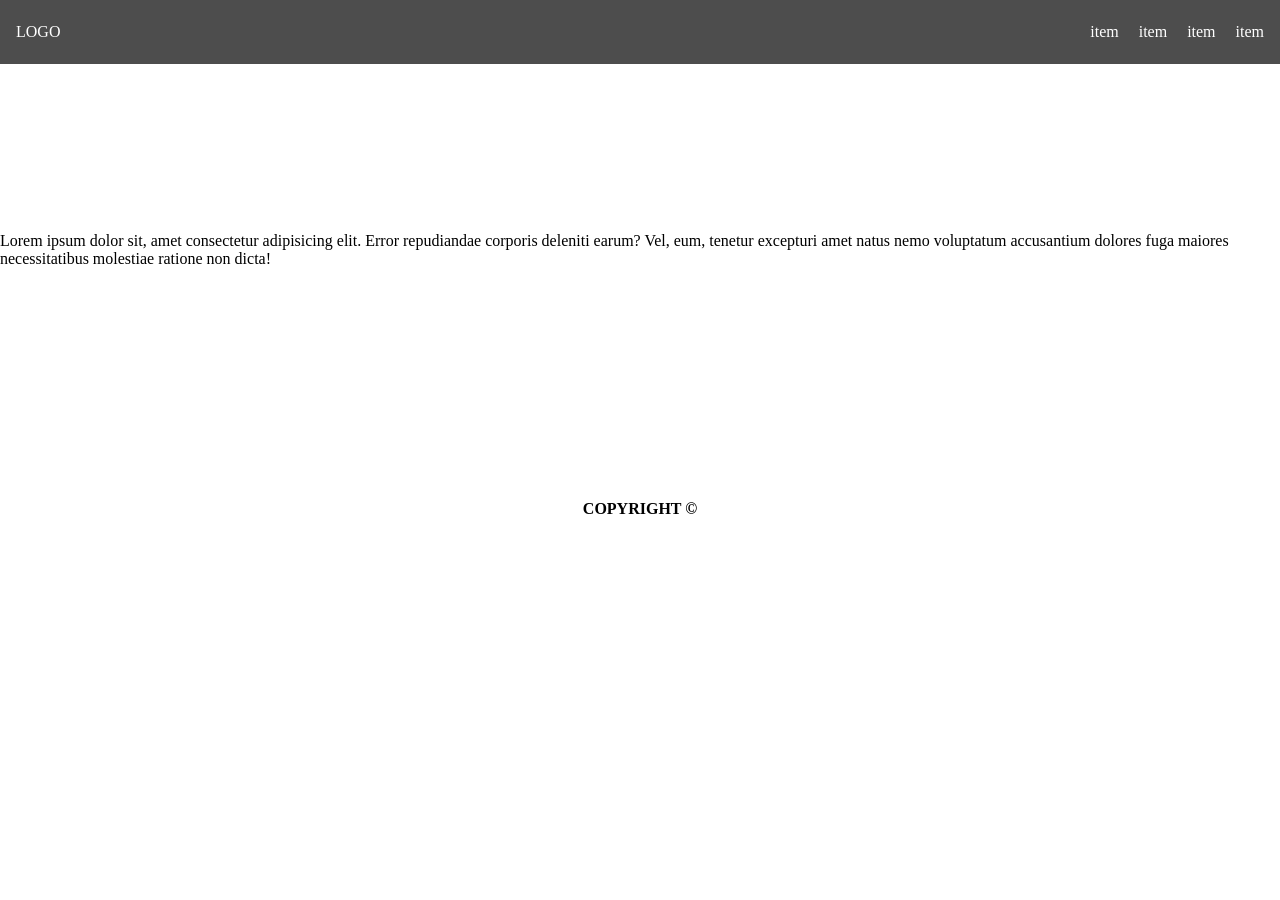
<file: index.html>
<!DOCTYPE html>
<html lang="pt-br">

<head>
  <meta charset="UTF-8">
  <meta name="viewport" content="width=device-width, initial-scale=1.0">
  <title>Ai q legal</title>
  <link rel="stylesheet" href="style.css">
  <link rel="sortcut icon" href="icone.ico" type="image/x-icon" />
</head>

<body>
  <div class="nav">
    <div style="padding: 0 1em;">LOGO</div>
    <div>
      <a class="nav-item" href="">item</a>
      <a class="nav-item" href="">item</a>
      <a class="nav-item" href="">item</a>
      <a class="nav-item" href="">item</a>
    </div>
  </div>

  <div style="height: 500px; display: flex; align-items: center;">Lorem ipsum dolor sit, amet consectetur adipisicing
    elit. Error
    repudiandae corporis
    deleniti earum? Vel, eum,
    tenetur excepturi amet natus nemo voluptatum accusantium dolores fuga maiores necessitatibus molestiae ratione non
    dicta!
  </div>

  <footer style="text-align: center;">
    <strong> COPYRIGHT ©</strong>
  </footer>
</body>

</html>
</file>
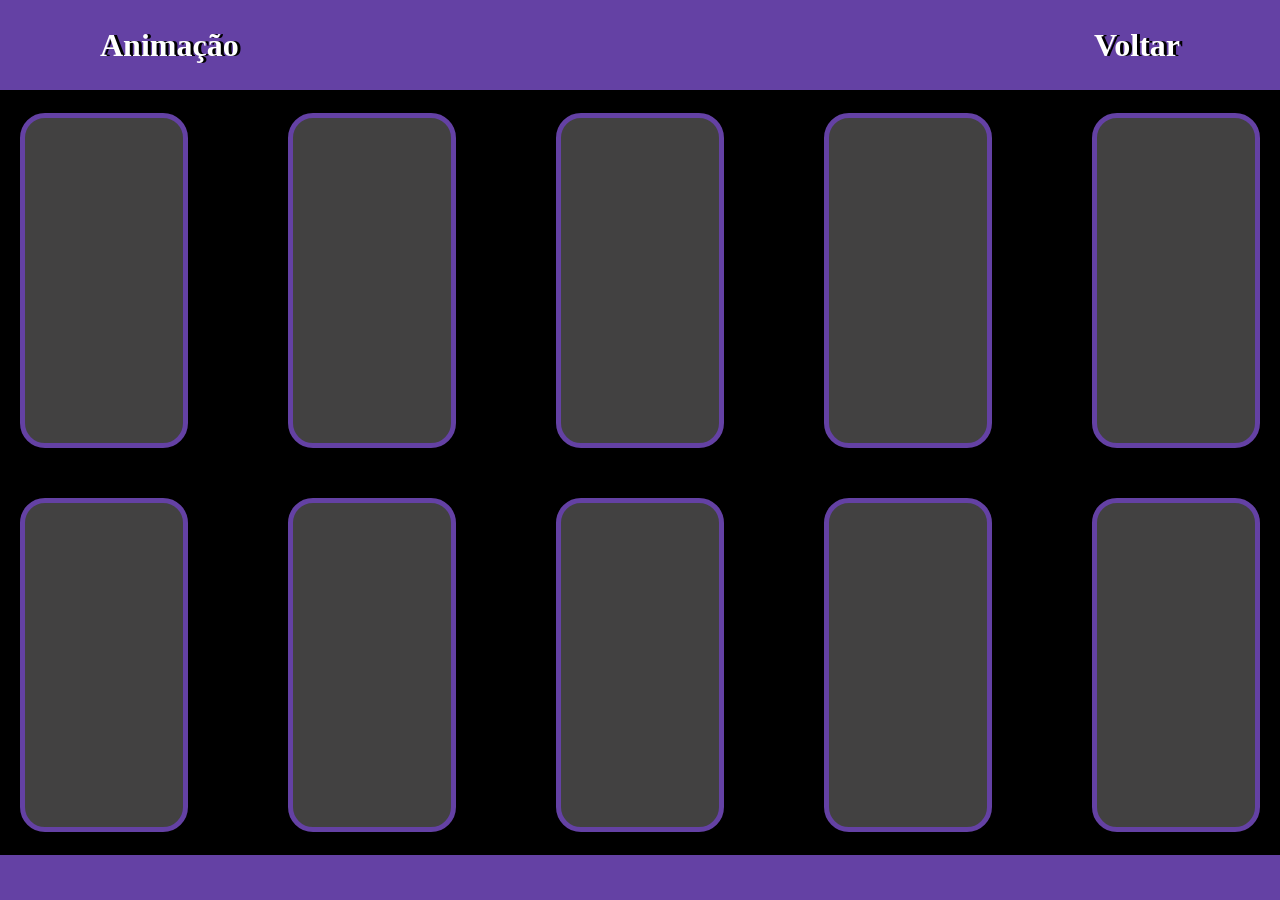
<file: categorias/animacao.html>
<!DOCTYPE html>
<html lang="en">

<head>
  <meta charset="UTF-8">
  <meta name="viewport" content="width=device-width, initial-scale=1.0">
  <link rel="stylesheet" href="style-categoria.css">
  <link rel="shortcut icon" href="../icone.png" type="image/x-icon" />
  <title>Animação - Categoria</title>
</head>

<body>
  <div class="container">
    <div class="header">
      <h1 class="titulo" style="margin-left: 100px;">Animação</h1>
      <h1 class="titulo" style="margin-right: 100px;"><a href="../home.html">Voltar</a></h1>
    </div>
    <div class="main">
      <a class="filme" href="" style="background-image: url(https://images-na.ssl-images-amazon.com/images/I/81zbSEXnDOL.jpg);
        background-size: cover; background-position: center;"></a>
      <a class="filme" href="" style="background-image: url(https://upload.wikimedia.org/wikipedia/pt/4/4f/Frozen_2_poster.jpg);
        background-size: cover; background-position: center;"></a>
      <a class="filme" href="" style="background-image: url(https://i.pinimg.com/originals/a4/90/ed/a490edd733f1122fb9f2e773ffec7c66.jpg);
        background-size: cover; background-position: center;"></a>
      <a class="filme" href="" style="background-image: url(https://i.pinimg.com/originals/ba/f1/c0/baf1c0e15756f99ec6076fd1bc8b5e4d.jpg);
        background-size: cover; background-position: center;"></a>
      <a class="filme" href="" style="background-image: url(https://i.pinimg.com/originals/96/f1/4b/96f14b31a537b1074e0a1fa21ccecba7.jpg);
        background-size: cover; background-position: center;"></a>
      <a class="filme" href="" style="background-image: url(https://br.web.img2.acsta.net/medias/nmedia/18/91/54/02/20150796.jpg);
        background-size: cover; background-position: center;"></a>
      <a class="filme" href="" style="background-image: url(https://br.web.img3.acsta.net/pictures/19/06/17/16/48/5870818.jpg);
        background-size: cover; background-position: center;"></a>
      <a class="filme" href="" style="background-image: url(https://upload.wikimedia.org/wikipedia/pt/d/d1/The_Lion_King_%282019%29.jpg);
        background-size: cover; background-position: center;"></a>
      <a class="filme" href="" style="background-image: url(https://uauposters.com.br/media/catalog/product/cache/1/image/9df78eab33525d08d6e5fb8d27136e95/2/0/201906131384-uau-posters-filmes-infantis-toy-story-4.jpg);
        background-size: cover; background-position: center;"></a>
      <a class="filme" href="" style="background-image: url(https://uauposters.com.br/media/catalog/product/cache/1/image/9df78eab33525d08d6e5fb8d27136e95/2/2/224220140608-uau-posters-filmes-infantis-animacao-os-incriveis-the-incredibles--4.jpg);
        background-size: cover; background-position: center;"></a>
    </div>
    <div class="footer"></div>
  </div>
</body>
<script src=""></script>

</html>
</file>
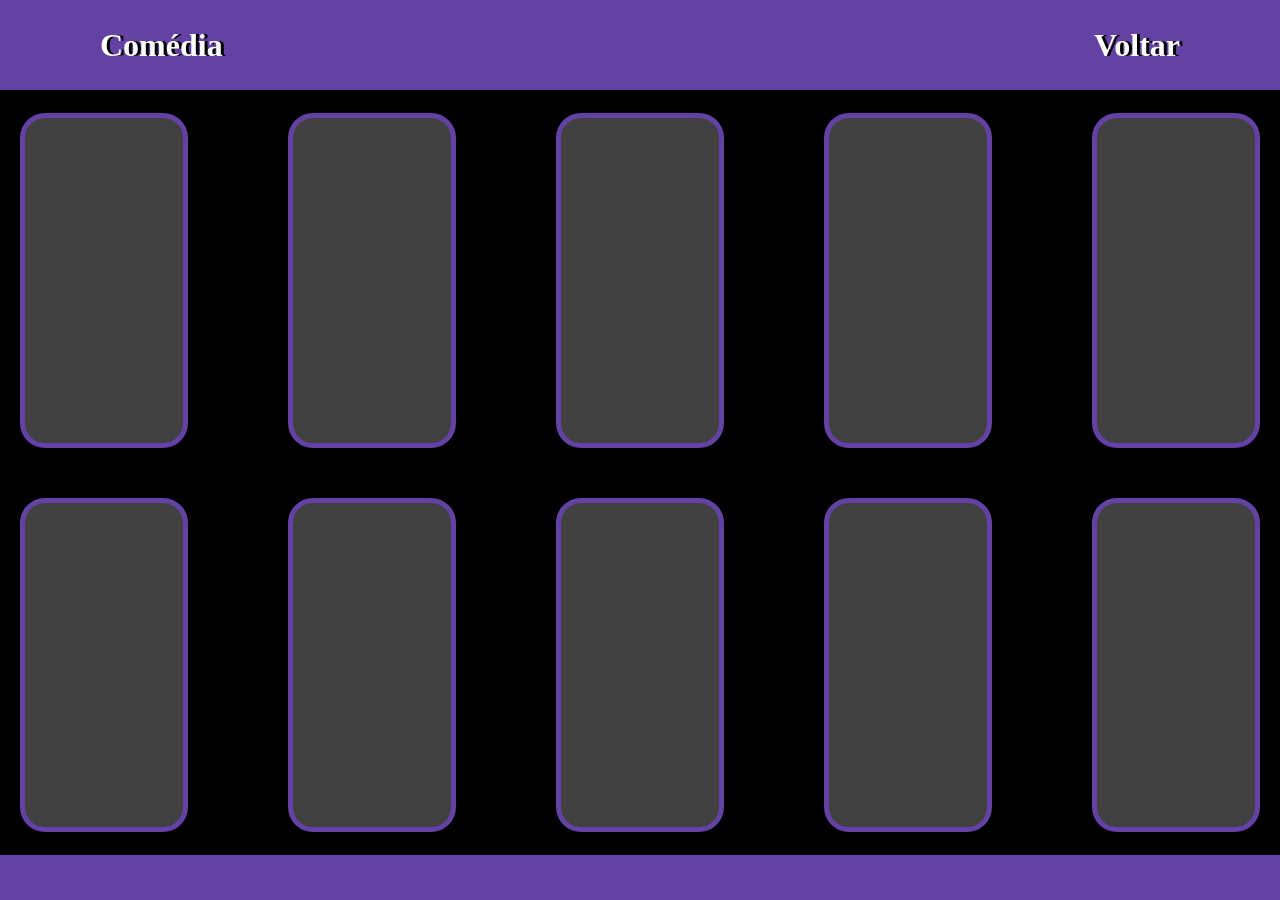
<file: categorias/comedia.html>
<!DOCTYPE html>
<html lang="en">

<head>
  <meta charset="UTF-8">
  <meta name="viewport" content="width=device-width, initial-scale=1.0">
  <link rel="stylesheet" href="style-categoria.css">
  <link rel="shortcut icon" href="../icone.png" type="image/x-icon" />
  <title>Comédia - Categoria</title>
</head>

<body>
  <div class="container">
    <div class="header">
      <h1 class="titulo" style="margin-left: 100px;">Comédia</h1>
      <h1 class="titulo" style="margin-right: 100px;"><a href="../home.html">Voltar</a></h1>
    </div>
    <div class="main">
      <a class="filme" href="" style="background-image: url(https://ae01.alicdn.com/kf/HTB1JDx1ib1YBuNjSszeq6yblFXam/Custom-Canvas-Wall-Art-Deadpool-Poster-Deadpool-Marvel-Superhero-Sticker-Ryan-Reynolds-Movie-Wallpaper-Dining-Room.jpg);
        background-size: cover; background-position: center;"></a>
      <a class="filme" href="" style="background-image: url(https://divisaoalfa.com.br/wp-content/uploads/2018/04/Deadpool-2-capa.jpg);
        background-size: cover; background-position: center;"></a>
      <a class="filme" href="" style="background-image: url(https://uauposters.com.br/media/catalog/product/cache/1/image/9df78eab33525d08d6e5fb8d27136e95/1/6/166720140525-uau-posters-filmes-kick-ass---quebrando-tudo--kick-ass-9-2.jpg);
        background-size: cover; background-position: center;"></a>
      <a class="filme" href="" style="background-image: url(https://s3-sa-east-1.amazonaws.com/loja2/b895053899e5b6ed199dd18758c5db17.jpg);
        background-size: cover; background-position: center;"></a>
      <a class="filme" href="" style="background-image: url(https://i.pinimg.com/originals/3d/7c/e4/3d7ce488ade0103d62a8bf421b715a29.jpg);
        background-size: cover; background-position: center;"></a>
      <a class="filme" href="" style="background-image: url(https://br.web.img2.acsta.net/medias/nmedia/18/91/00/23/20197302.jpg);
        background-size: cover; background-position: center;"></a>
      <a class="filme" href="" style="background-image: url(https://br.web.img2.acsta.net/medias/nmedia/18/90/21/81/20086182.jpg);
        background-size: cover; background-position: center;"></a>
      <a class="filme" href="" style="background-image: url(https://br.web.img3.acsta.net/medias/nmedia/18/97/52/82/20534159.jpg);
        background-size: cover; background-position: center;"></a>
      <a class="filme" href="" style="background-image: url(https://br.web.img3.acsta.net/medias/nmedia/18/87/29/37/19874003.jpg);
        background-size: cover; background-position: center;"></a>
      <a class="filme" href="" style="background-image: url(https://images-na.ssl-images-amazon.com/images/I/718e%2BQ78j8L._AC_SY879_.jpg);
        background-size: cover; background-position: center;"></a>
    </div>
    <div class="footer"></div>
  </div>
</body>
<script src=""></script>

</html>
</file>
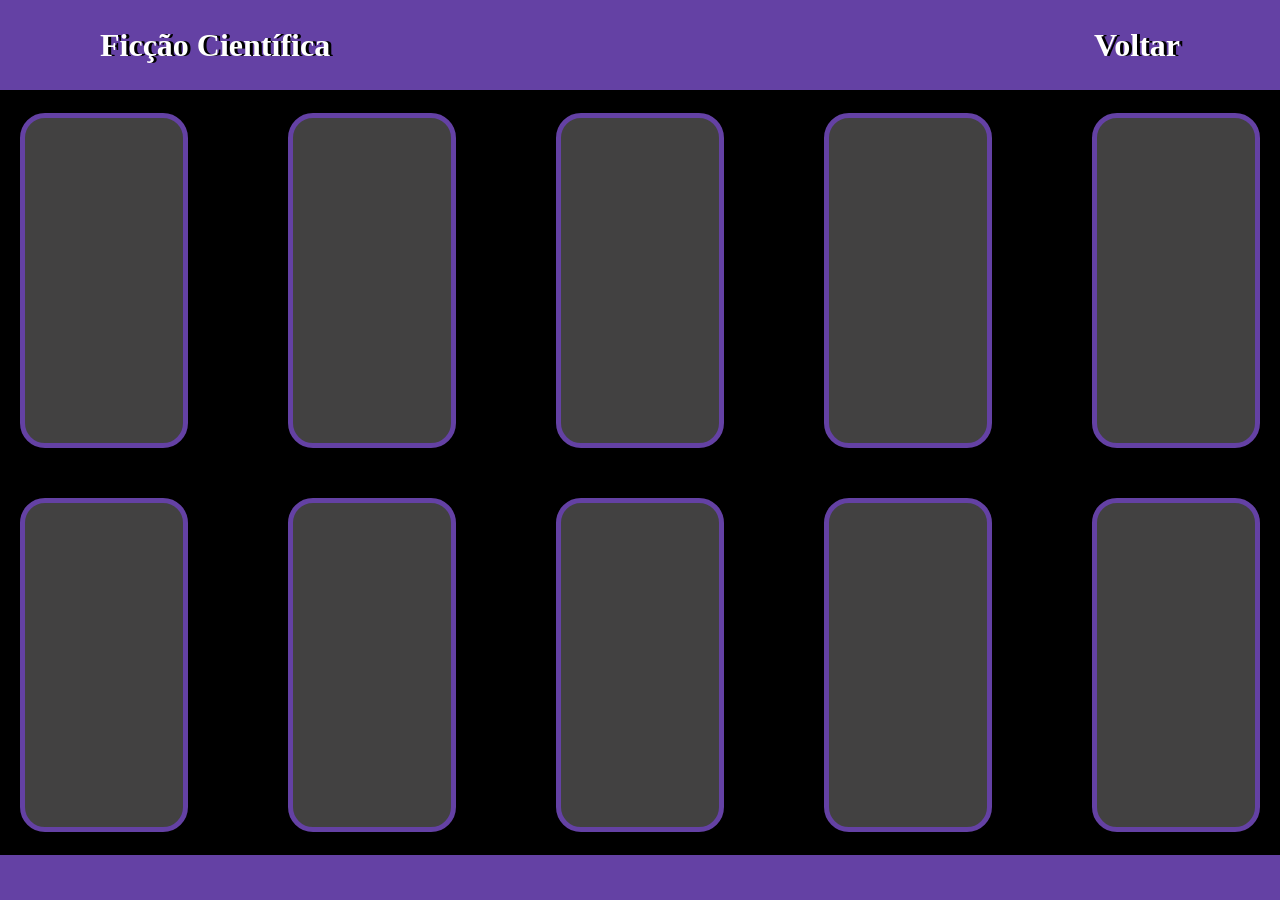
<file: categorias/ficcao.html>
<!DOCTYPE html>
<html lang="en">

<head>
  <meta charset="UTF-8">
  <meta name="viewport" content="width=device-width, initial-scale=1.0">
  <link rel="stylesheet" href="style-categoria.css">
  <link rel="shortcut icon" href="../icone.png" type="image/x-icon" />
  <title>Ficção Científica - Categoria</title>
</head>

<body>
  <div class="container">
    <div class="header">
      <h1 class="titulo" style="margin-left: 100px;">Ficção Científica</h1>
      <h1 class="titulo" style="margin-right: 100px;"><a href="../home.html">Voltar</a></h1>
    </div>
    <div class="main">
      <a class="filme" href="" style="background-image: url(https://images-na.ssl-images-amazon.com/images/I/512x-5tuQLL._AC_.jpg);
        background-size: cover; background-position: center;"></a>
      <a class="filme" href="" style="background-image: url(https://images-na.ssl-images-amazon.com/images/I/814Cbv8EftL._AC_SL1200_.jpg);
        background-size: cover; background-position: center;"></a>
      <a class="filme" href="" style="background-image: url(https://i.pinimg.com/originals/6f/01/e2/6f01e28b21f406d432174ea5f1d683bf.jpg);
        background-size: cover; background-position: center;"></a>
      <a class="filme" href="" style="background-image: url(https://br.web.img3.acsta.net/pictures/210/108/21010802_20130606193222789.jpg);
        background-size: cover; background-position: center;"></a>
      <a class="filme" href="" style="background-image: url(https://br.web.img3.acsta.net/pictures/16/08/16/17/37/187799.jpg);
        background-size: cover; background-position: center;"></a>
      <a class="filme" href="" style="background-image: url(https://uauposters.com.br/media/catalog/product/cache/1/image/9df78eab33525d08d6e5fb8d27136e95/9/4/941620150620-uau-posters-filme-jurassic-world-2.jpg);
        background-size: cover; background-position: center;"></a>
      <a class="filme" href="" style="background-image: url(https://uauposters.com.br/media/catalog/product/cache/1/image/9df78eab33525d08d6e5fb8d27136e95/1/0/109720160405-jurassic-world-posters-the-logo-jurassic-world-38566176-3375-5000.jpg);
        background-size: cover; background-position: center;"></a>
      <a class="filme" href="" style="background-image: url(https://uauposters.com.br/media/catalog/product/cache/1/image/9df78eab33525d08d6e5fb8d27136e95/4/1/411320150509-uau-posters-filmes-interestelar-interestellar.jpg);
        background-size: cover; background-position: center;"></a>
      <a class="filme" href="" style="background-image: url(https://img.elo7.com.br/product/zoom/264E936/big-poster-filme-blade-runner-1982-lo003-tamanho-90x60-cm-poster-cinema.jpg);
        background-size: cover; background-position: center;"></a>
      <a class="filme" href="" style="background-image: url(https://upload.wikimedia.org/wikipedia/pt/b/b0/Avatar-Teaser-Poster.jpg);
        background-size: cover; background-position: center;"></a>
    </div>
    <div class="footer"></div>
  </div>
</body>
<script src=""></script>

</html>
</file>
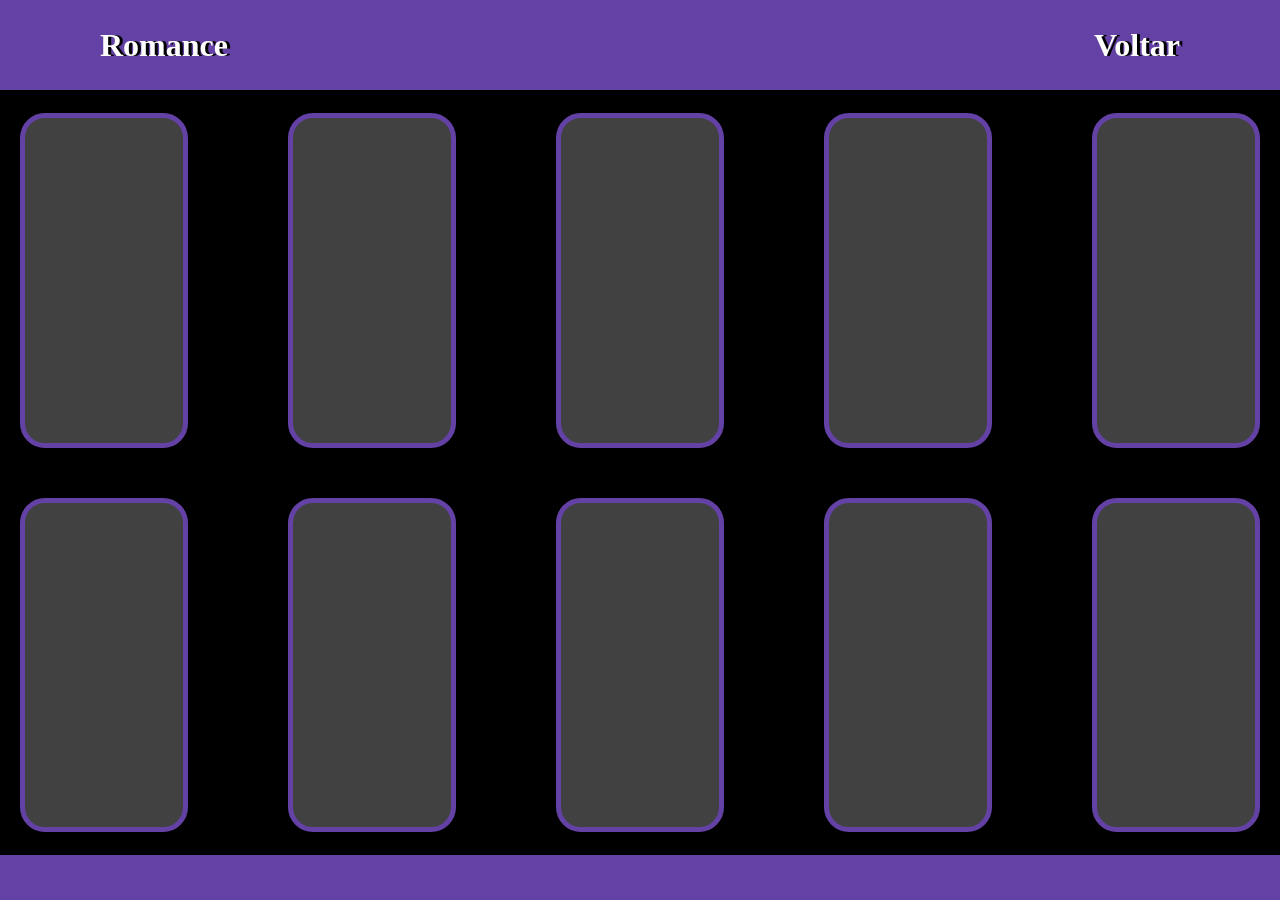
<file: categorias/romance.html>
<!DOCTYPE html>
<html lang="en">

<head>
  <meta charset="UTF-8">
  <meta name="viewport" content="width=device-width, initial-scale=1.0">
  <link rel="stylesheet" href="style-categoria.css">
  <link rel="shortcut icon" href="../icone.png" type="image/x-icon" />
  <title>Romance - Categoria</title>
</head>

<body>
  <div class="container">
    <div class="header">
      <h1 class="titulo" style="margin-left: 100px;">Romance</h1>
      <h1 class="titulo" style="margin-right: 100px;"><a href="../home.html">Voltar</a></h1>
    </div>
    <div class="main">
      <a class="filme" href="" style="background-image: url(https://http2.mlstatic.com/dvd-a-viagem-de-chihiro-oscar-original-novo-D_NQ_NP_886628-MLB26684762620_012018-F.jpg);
        background-size: cover; background-position: center;"></a>
      <a class="filme" href="" style="background-image: url(https://ih1.redbubble.net/image.505815507.9008/flat,750x,075,f-pad,750x1000,f8f8f8.u4.jpg);
        background-size: cover; background-position: center;"></a>
      <a class="filme" href="" style="background-image: url(https://images-na.ssl-images-amazon.com/images/I/712-5ZtU9YL._AC_SY741_.jpg);
        background-size: cover; background-position: center;"></a>
      <a class="filme" href="" style="background-image: url(https://pm1.narvii.com/6872/d50f78316ad9173804eb5ea0f21179af871affcdr1-1068-1492v2_uhq.jpg);
        background-size: cover; background-position: center;"></a>
      <a class="filme" href="" style="background-image: url(https://upload.wikimedia.org/wikipedia/pt/2/22/Titanic_poster.jpg);
        background-size: cover; background-position: center;"></a>
      <a class="filme" href="" style="background-image: url(https://uauposters.com.br/media/catalog/product/cache/1/image/9df78eab33525d08d6e5fb8d27136e95/3/0/300020140618-uau-posters-filmes-a-culpa-e-das-estrelas-fault-stars-.jpg);
        background-size: cover; background-position: center;"></a>
      <a class="filme" href="" style="background-image: url(https://www.rdtladygaga.com/uploads/images/2018/09/42138fa682e8b8a1c49552a23affa127_medium.jpg);
        background-size: cover; background-position: center;"></a>
      <a class="filme" href="" style="background-image: url(https://estantedasala.com/wp-content/uploads/2018/03/forma-da-agua.jpg);
        background-size: cover; background-position: center;"></a>
      <a class="filme" href="" style="background-image: url(https://uauposters.com.br/media/catalog/product/cache/1/image/9df78eab33525d08d6e5fb8d27136e95/1/6/160520140525-uau-posters-filmes-ela--her--2.jpg);
        background-size: cover; background-position: center;"></a>
      <a class="filme" href="" style="background-image: url(https://uauposters.com.br/media/catalog/product/cache/1/image/9df78eab33525d08d6e5fb8d27136e95/1/5/153220140525-uau-posters-filmes-a-saga-crepusculo--the-twilight-saga-robert-pattinson-kirsten-stewert-1-2.jpg);
        background-size: cover; background-position: center;"></a>
    </div>
    <div class="footer"></div>
  </div>
</body>
<script src=""></script>

</html>
</file>
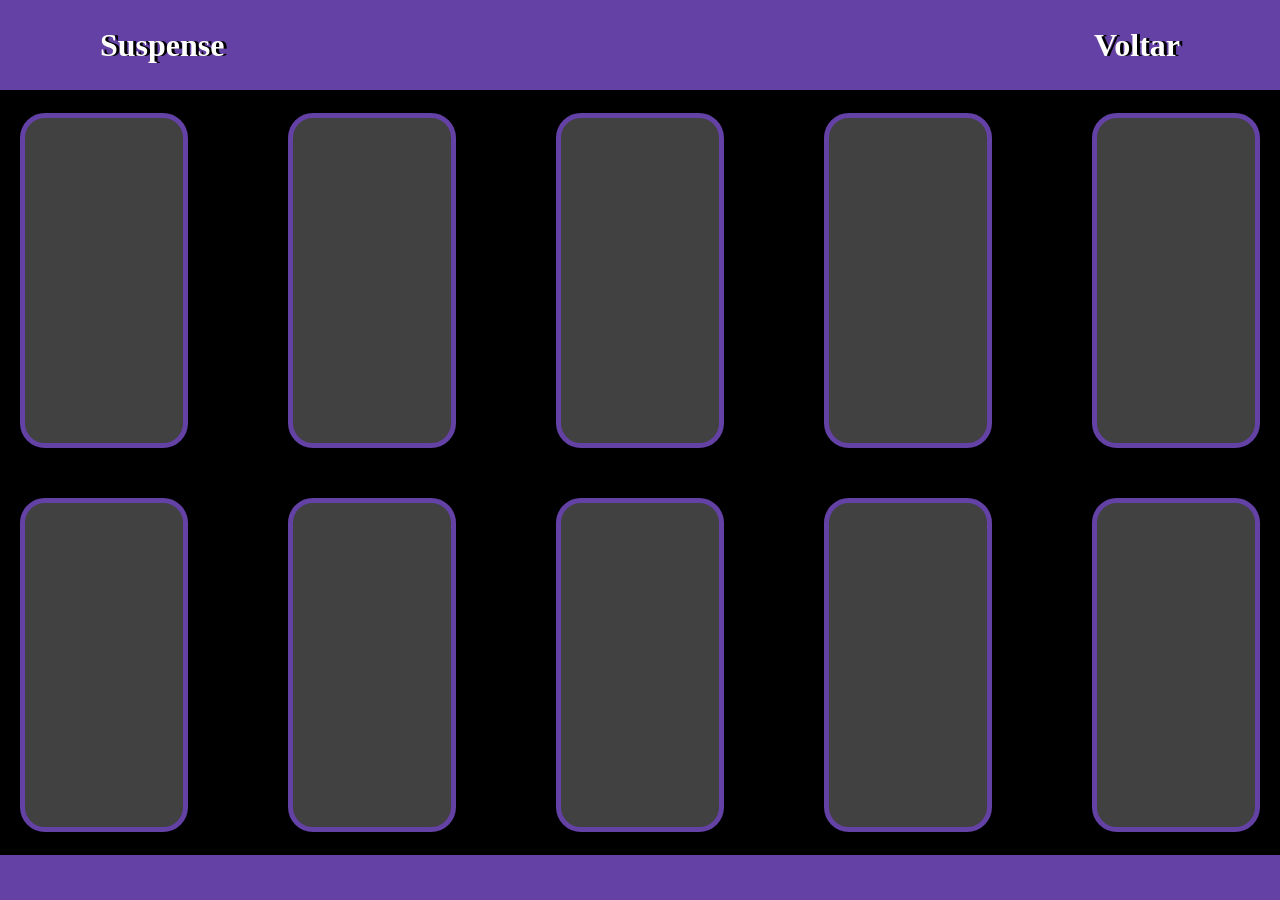
<file: categorias/suspense.html>
<!DOCTYPE html>
<html lang="en">

<head>
  <meta charset="UTF-8">
  <meta name="viewport" content="width=device-width, initial-scale=1.0">
  <link rel="stylesheet" href="style-categoria.css">
  <link rel="shortcut icon" href="../icone.png" type="image/x-icon" />
  <title>Suspense - Categoria</title>
</head>

<body>
  <div class="container">
    <div class="header">
      <h1 class="titulo" style="margin-left: 100px;">Suspense</h1>
      <h1 class="titulo" style="margin-right: 100px;"><a href="../home.html">Voltar</a></h1>
    </div>
    <div class="main">
      <a class="filme" href="" style="background-image: url(https://uauposters.com.br/media/catalog/product/cache/1/image/9df78eab33525d08d6e5fb8d27136e95/2/0/201906131094-uau-posters-filmes-bird-box.jpg);
        background-size: cover; background-position: center;"></a>
      <a class="filme" href="" style="background-image: url(https://upload.wikimedia.org/wikipedia/pt/2/2f/Lugar_Silencioso_2018.png);
        background-size: cover; background-position: center;"></a>
      <a class="filme" href="" style="background-image: url(https://i.pinimg.com/originals/b6/28/b4/b628b4924c815906fada77f5778bbf07.jpg);
        background-size: cover; background-position: center;"></a>
      <a class="filme" href="" style="background-image: url(https://i.pinimg.com/originals/0c/33/05/0c33051447ce67ed544e6cc061a81b30.jpg);
        background-size: cover; background-position: center;"></a>
      <a class="filme" href="" style="background-image: url(https://i.pinimg.com/originals/bd/e0/3d/bde03db1125dc455e248ac6146c266a5.jpg);
        background-size: cover; background-position: center;"></a>
      <a class="filme" href="" style="background-image: url(https://img.elo7.com.br/product/zoom/2A1A4E7/big-poster-filme-joker-coringa-joaquin-phoenix-lo05-90x60-cm-joker.jpg);
        background-size: cover; background-position: center;"></a>
      <a class="filme" href="" style="background-image: url(https://br.web.img2.acsta.net/medias/nmedia/18/87/14/49/19872468.jpg);
        background-size: cover; background-position: center;"></a>
      <a class="filme" href="" style="background-image: url(https://http2.mlstatic.com/poster-cartaz-corra-get-out-b-60x90cm-D_NQ_NP_843334-MLB31417468833_072019-F.jpg);
        background-size: cover; background-position: center;"></a>
      <a class="filme" href="" style="background-image: url(https://images-na.ssl-images-amazon.com/images/I/41L%2BYOn72eL._AC_.jpg);
        background-size: cover; background-position: center;"></a>
      <a class="filme" href="" style="background-image: url(https://cdn.flickeringmyth.com/wp-content/uploads/2020/02/invisible_man_ver13_xlg-600x889.jpg);
        background-size: cover; background-position: center;"></a>
    </div>
    <div class="footer"></div>
  </div>
</body>
<script src=""></script>

</html>
</file>
<file: style.css>
html, body{
  margin: 0;
  padding: 0;
  width: 100%;
}

.nav{
  width: 100%;
  height: 4em;
  position: fixed;
  top: 0;
  background-color: rgb(77, 77, 77);
  color: white;
  display: flex;
  align-items: center;
  justify-content: space-between;
}

.nav-item{
  text-decoration: none;
  color: white;
  height: 100%;
  margin-right: 1em;
}

.nav-item:hover{
  color: yellow;
}
</file>
<file: categorias/style-categoria.css>
html, body {
  padding: 0;
  margin: 0;
  background-color: black;
}

.container {
  position: absolute;
  width: 100%;
  height: 100%;
  display: grid;
  grid-template-columns: 1fr;
  grid-template-rows: 10% 1fr 5%;
  row-gap: 3px;
  column-gap: 0px;
  grid-template-areas: 
    "header"
    "main"
    "footer";
}

.header{
  display: flex;
  justify-content: space-between;
  grid-area: header;
  background-color: rgb(100,65,164);
}

.main{
  grid-area: main;
  background-color: black;
  display: grid;
  padding: 20px;
  row-gap: 50px;
  column-gap: 100px;
  grid-template-columns: 1fr 1fr 1fr 1fr 1fr;
  grid-template-rows: 1fr 1fr;
}

.footer{
  grid-area: footer;
  background-color: rgb(100,65,164);
  font-family: cursive;
  text-shadow: 3px 0px 0px black;
  color: white;
  display: flex;
  justify-content: center;
  align-items: center;
}

.titulo{
  color: white;
  font-family: cursive; 
  text-shadow: 3px 0px 0px black;
  align-self: center;
  text-decoration: none;
  margin: 0 100px;
}

.filme{
  cursor: pointer;
  border-radius: 25px;
  width: 1fr;
  border: 5px solid rgb(100,65,164);
  background-color: rgb(66, 65, 65);
}

.filme:hover{
  border: 5px solid rgb(76, 36, 150);
}

.filme:active{
  border: 5px solid rgb(66, 65, 65);
}

a:visited, a:link {
    text-decoration: inherit;
    color: inherit;
}

@media screen and (max-width: 900px) {
  .container{
    position: static;
    display: flex;
    flex-direction: column;
  }

  .header{
    display: flex;
    justify-content: space-between;
    width: 100%;
    position: fixed;
    top: 0;
    height: 86px;
  }
  
  .titulo{
    margin: 0 10px;
  }
  
  .main{
    display: flex;
    flex-wrap: wrap;
    justify-content: space-evenly;
    margin-top: 86px;
  }

  .filme{
    width: 200px;
    height: 200px;
    margin: 10px;
  }
}
</file>
